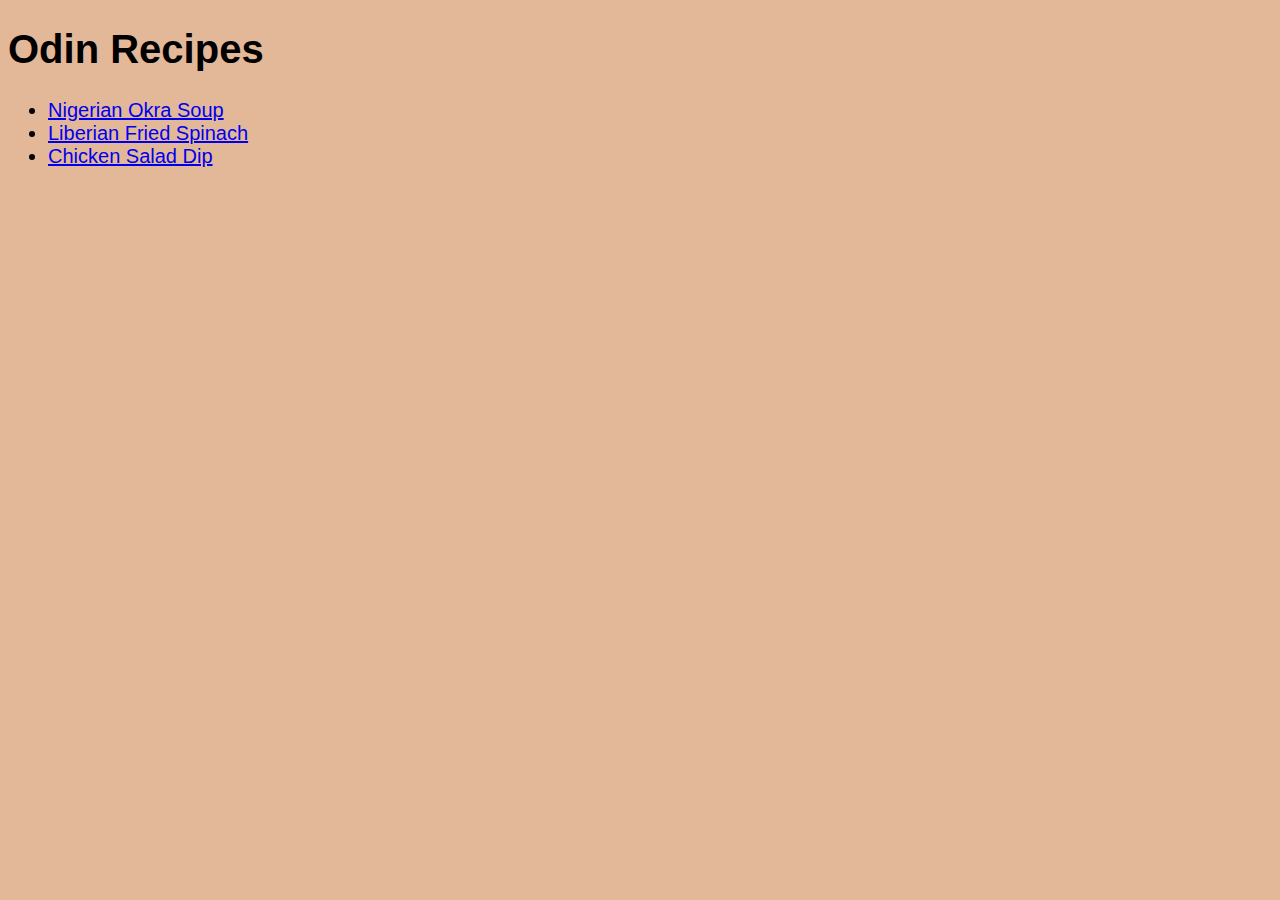
<file: index.html>
<!DOCTYPE html>
<html lang="en">
    <head>
        <meta charset="UTF-8">
        <title>Odin Recipes</title>
        <link rel="stylesheet" href="style.css">
    </head>
    <body>
        <h1>Odin Recipes</h1>
        <ul>
            <li><a href="./recipes/okrasoup.html" target="_self" rel="noopener noreferrer">  Nigerian Okra Soup</a></li>
            <li><a href="./recipes/spinach.html" target="_self" rel="noopener noreferrer"> Liberian Fried Spinach</a></li>
            <li><a href="./recipes/chickensaladdip.html " target="_self" rel="noopener noreferrer"> Chicken Salad Dip</a></li>
        </ul>
    </body>

</html>
</file>
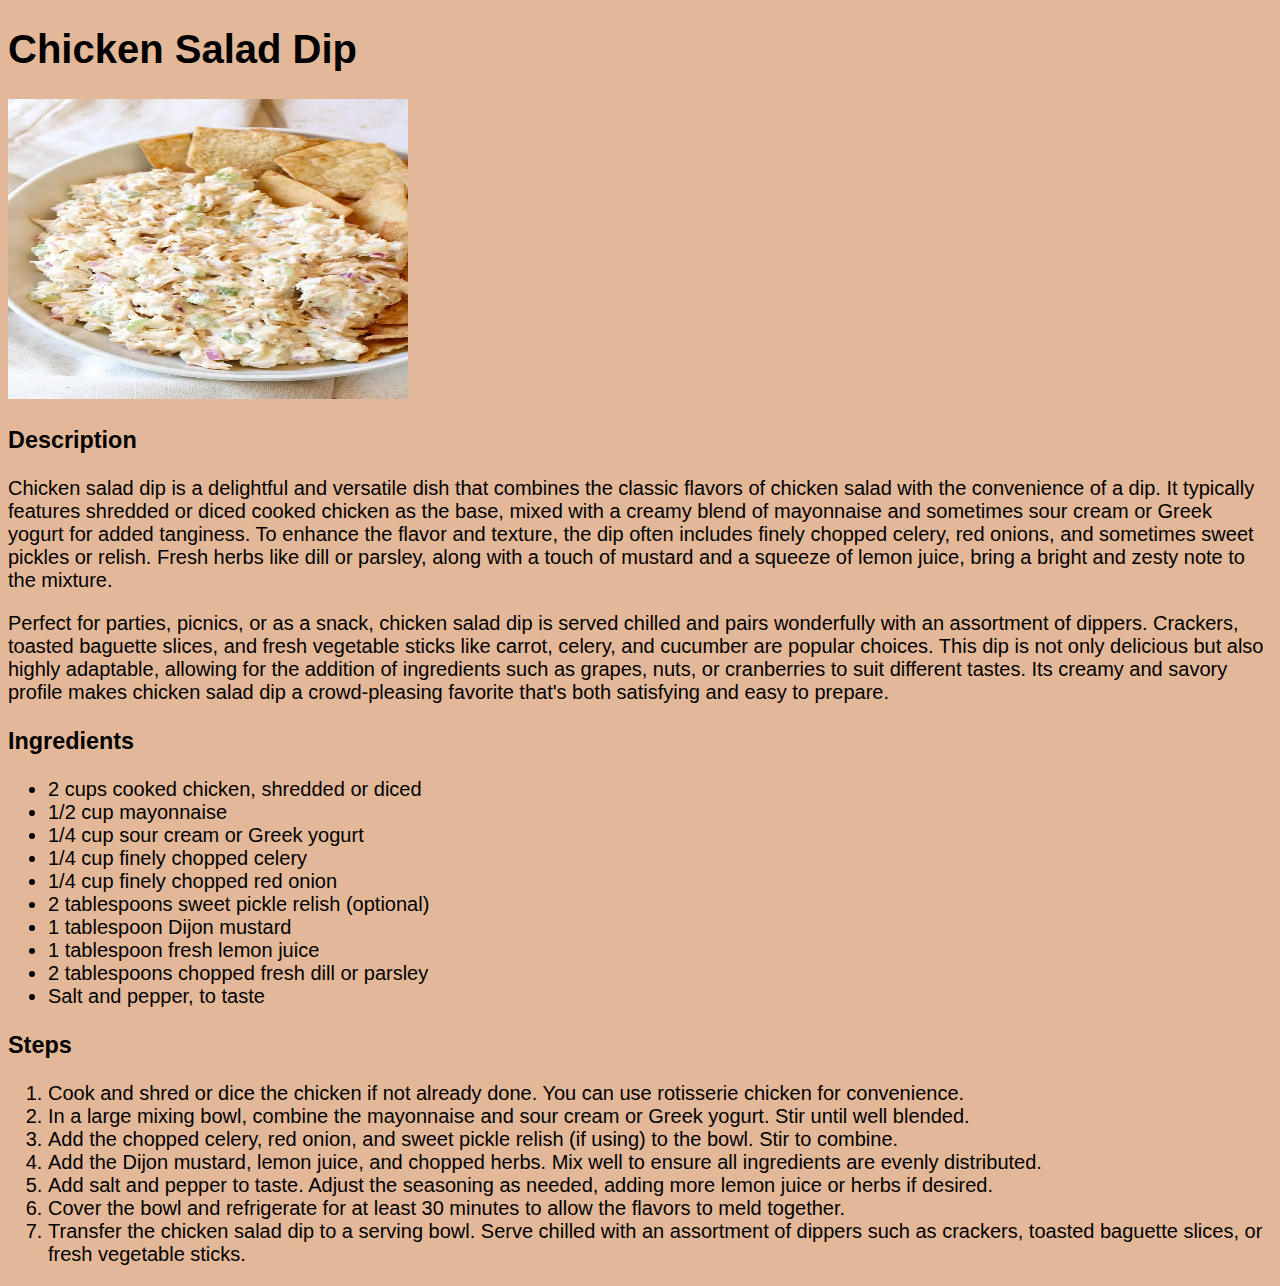
<file: recipes/chickensaladdip.html>
<!DOCTYPE html>
<html lang="en">
    <head>
        <meta charset="UTF-8">
        <title>Chicken Salad Dip</title>
        <link rel="stylesheet" href="../style.css">
    </head>
    <body>
        <h1>Chicken Salad Dip</h1>
        <img src="../img/chickensaladdip.jpg" alt="image of some delicious chicken salad dip in a white bowl">

        <h3>Description</h3>
        <p>Chicken salad dip is a delightful and versatile dish that combines the classic flavors of chicken salad with the convenience of a dip. It typically features shredded or diced cooked chicken as the base, mixed with a creamy blend of mayonnaise and sometimes sour cream or Greek yogurt for added tanginess. To enhance the flavor and texture, the dip often includes finely chopped celery, red onions, and sometimes sweet pickles or relish. Fresh herbs like dill or parsley, along with a touch of mustard and a squeeze of lemon juice, bring a bright and zesty note to the mixture.</p>

        <p>Perfect for parties, picnics, or as a snack, chicken salad dip is served chilled and pairs wonderfully with an assortment of dippers. Crackers, toasted baguette slices, and fresh vegetable sticks like carrot, celery, and cucumber are popular choices. This dip is not only delicious but also highly adaptable, allowing for the addition of ingredients such as grapes, nuts, or cranberries to suit different tastes. Its creamy and savory profile makes chicken salad dip a crowd-pleasing favorite that's both satisfying and easy to prepare.</p>

        <h3>Ingredients</h3>
        <ul>
            <li>2 cups cooked chicken, shredded or diced</li>
            <li>1/2 cup mayonnaise</li>
            <li>1/4 cup sour cream or Greek yogurt</li>
            <li>1/4 cup finely chopped celery</li>
            <li>1/4 cup finely chopped red onion</li>
            <li>2 tablespoons sweet pickle relish (optional)</li>
            <li>1 tablespoon Dijon mustard</li>
            <li>1 tablespoon fresh lemon juice</li>
            <li>2 tablespoons chopped fresh dill or parsley</li>
            <li>Salt and pepper, to taste</li>
        </ul>

        <h3>Steps</h3>
        <ol>
            <li>Cook and shred or dice the chicken if not already done. You can use rotisserie chicken for convenience.</li>
            <li>In a large mixing bowl, combine the mayonnaise and sour cream or Greek yogurt. Stir until well blended.</li>
            <li>Add the chopped celery, red onion, and sweet pickle relish (if using) to the bowl. Stir to combine.</li>
            <li>Add the Dijon mustard, lemon juice, and chopped herbs. Mix well to ensure all ingredients are evenly distributed.</li>
            <li>Add salt and pepper to taste. Adjust the seasoning as needed, adding more lemon juice or herbs if desired.</li>
            <li>Cover the bowl and refrigerate for at least 30 minutes to allow the flavors to meld together.</li>
            <li>Transfer the chicken salad dip to a serving bowl. Serve chilled with an assortment of dippers such as crackers, toasted baguette slices, or fresh vegetable sticks.</li>
        </ol>
    </body>

</html>
</file>
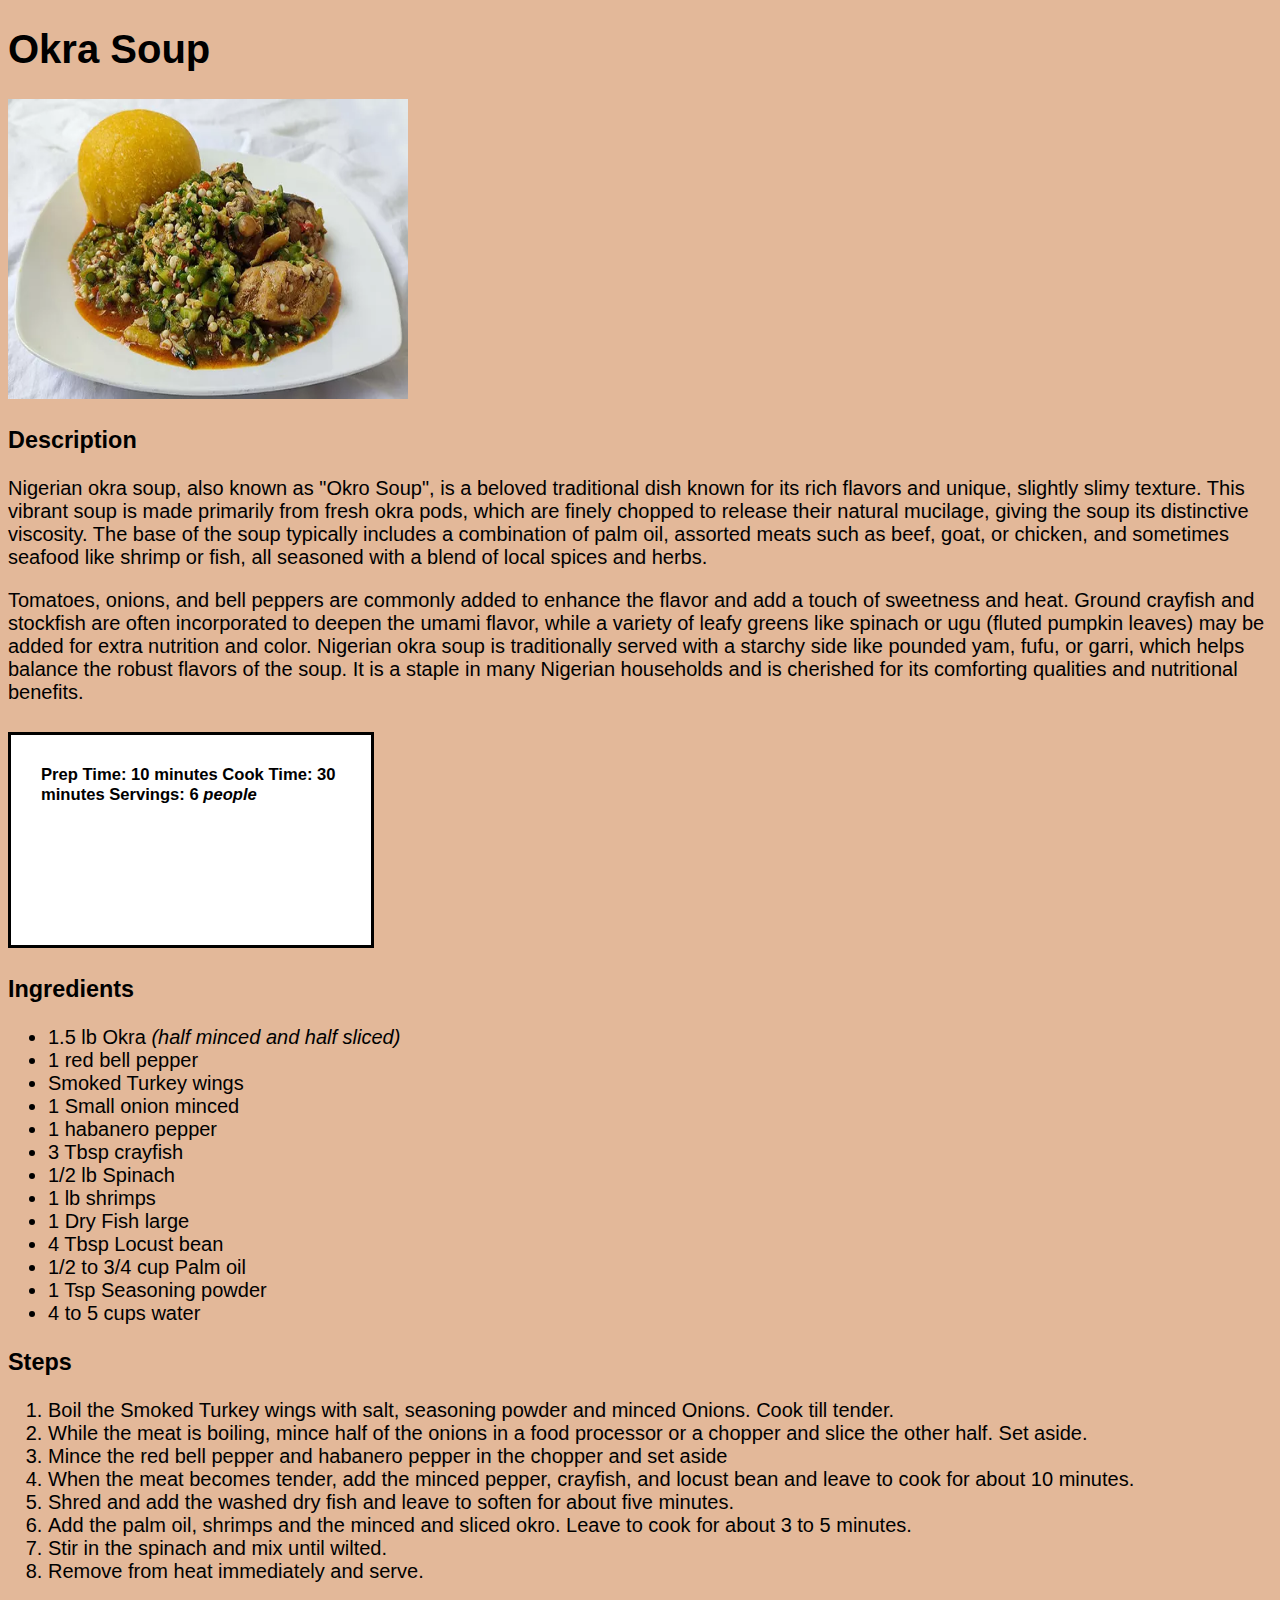
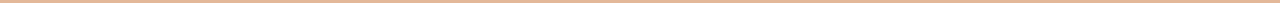
<file: recipes/okrasoup.html>
<!DOCTYPE html>
<html lang="en">
    <head>
        <meta charset="UTF-8">
        <title>Okra Soup</title>
        <link rel="stylesheet" href="../style.css">
    </head>
    <body>
        <h1>Okra Soup</h1>
        <img src="../img/nigerianokrasoup.jpg" alt="Beautiful picture of Nigearan Okra Soup">

        <h3>Description</h3> 
        <p>Nigerian okra soup, also known as "Okro Soup", is a beloved traditional dish known for its rich flavors and unique, slightly slimy texture. This vibrant soup is made primarily from fresh okra pods, which are finely chopped to release their natural mucilage, giving the soup its distinctive viscosity. The base of the soup typically includes a combination of palm oil, assorted meats such as beef, goat, or chicken, and sometimes seafood like shrimp or fish, all seasoned with a blend of local spices and herbs.</p>

        <p>Tomatoes, onions, and bell peppers are commonly added to enhance the flavor and add a touch of sweetness and heat. Ground crayfish and stockfish are often incorporated to deepen the umami flavor, while a variety of leafy greens like spinach or ugu (fluted pumpkin leaves) may be added for extra nutrition and color. Nigerian okra soup is traditionally served with a starchy side like pounded yam, fufu, or garri, which helps balance the robust flavors of the soup. It is a staple in many Nigerian households and is cherished for its comforting qualities and nutritional benefits.</p>
       
        <div>
            <h5 class="okraservings">Prep Time: 10 minutes Cook Time: 30 minutes Servings: 6 <em>people</em></h5>
        </div>
        <h3>Ingredients</h3>
        <ul>
            <li>1.5 lb Okra <em>(half minced and half sliced)</em></li>
            <li>1 red bell pepper</li>
            <li>Smoked Turkey wings</li>
            <li>1 Small onion minced</li>
            <li>1 habanero pepper</li>
            <li>3 Tbsp crayfish</li>
            <li>1/2 lb Spinach</li>
            <li>1 lb shrimps</li>
            <li>1 Dry Fish large</li>
            <li>4 Tbsp Locust bean</li>
            <li>1/2 to 3/4 cup Palm oil</li>
            <li>1 Tsp Seasoning powder</li>
            <li>4 to 5 cups water</li>
        </ul>

        <h3>Steps</h3>
        <ol>
            <li>Boil the Smoked Turkey wings with salt, seasoning powder and minced Onions. Cook till tender.</li>
            <li>While the meat is boiling, mince half of the onions in a food processor or a chopper and slice the other half. Set aside.</li>
            <li>Mince the red bell pepper and habanero pepper in the chopper and set aside</li>
            <li>When the meat becomes tender, add the minced pepper, crayfish, and locust bean and leave to cook for about 10 minutes.</li>
            <li>Shred and add the washed dry fish and leave to soften for about five minutes.</li>
            <li>Add the palm oil, shrimps and the minced and sliced okro. Leave to cook for about 3 to 5 minutes.</li>
            <li>Stir in the spinach and mix until wilted.</li>
            <li>Remove from heat immediately and serve.</li>
        </ol>
    </body>

</html>
</file>
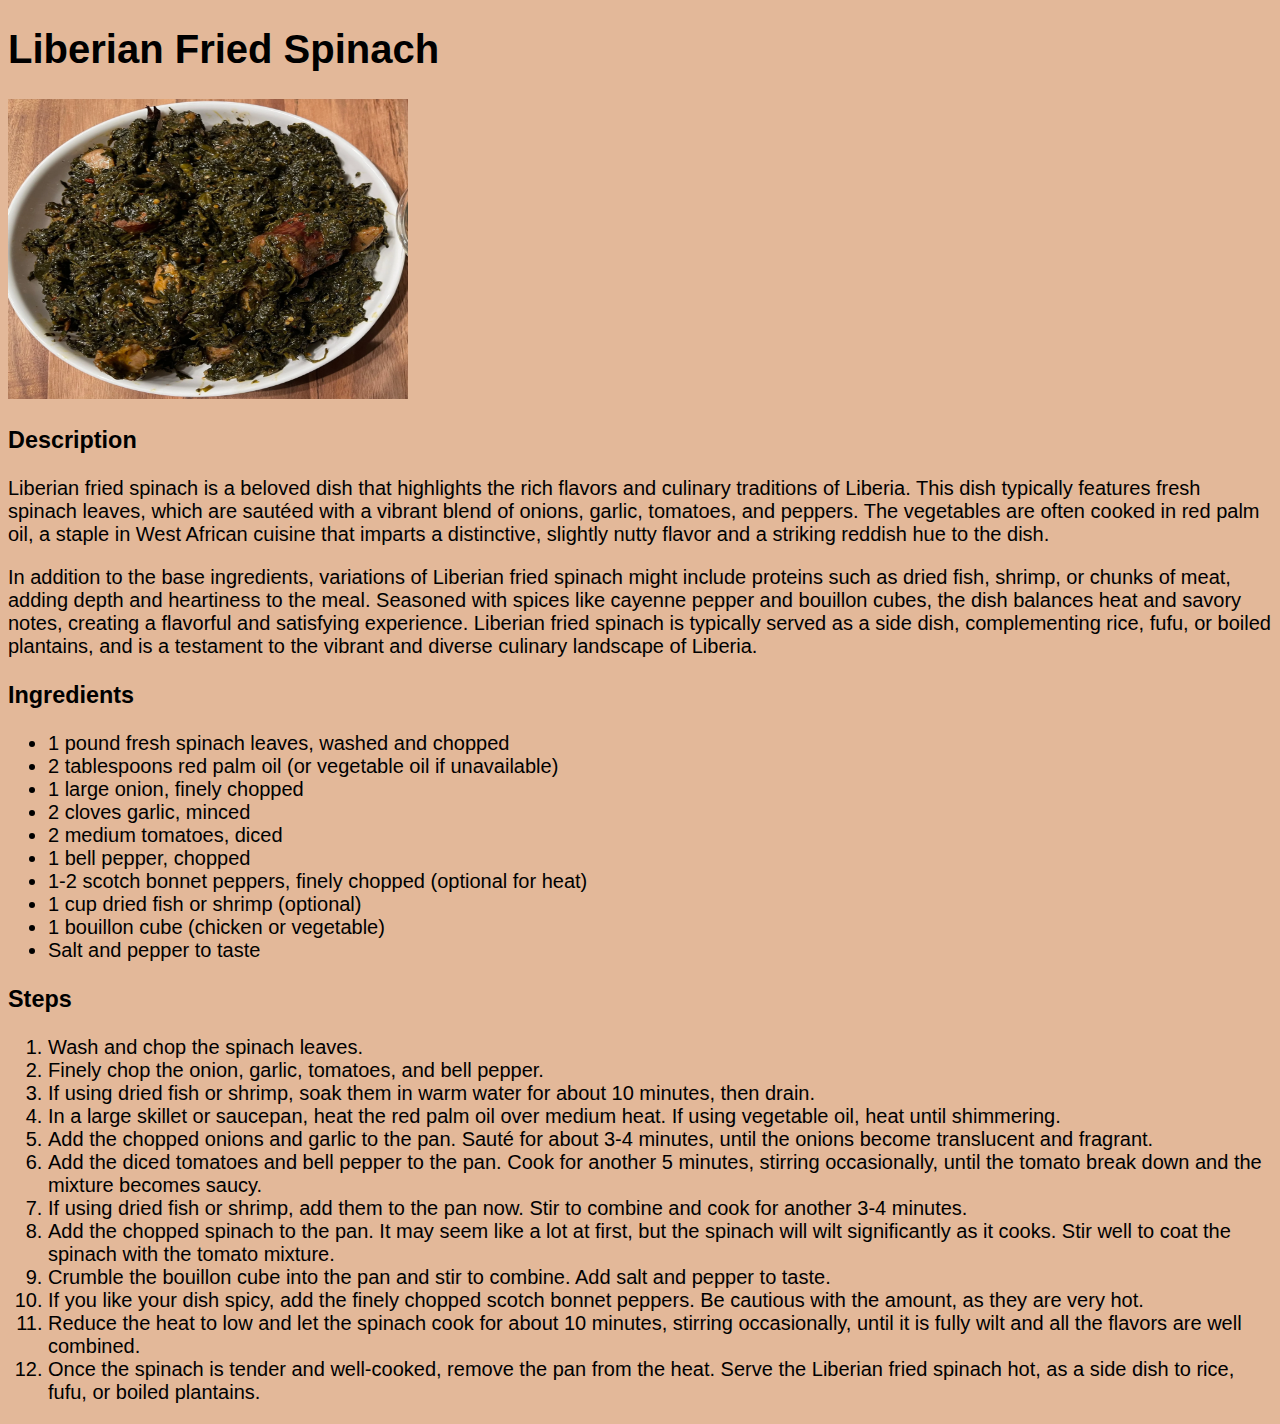
<file: recipes/spinach.html>
<!DOCTYPE html>
<html lang="en">
    <head>
        <meta charset="UTF-8">
        <title>Spinach</title>
        <link rel="stylesheet" href="../style.css">
    </head>
    <body>
        <h1>Liberian Fried Spinach</h1>
        <img src="../img/spinach.jpg" alt="picture of flavorful liberian spinach">

        <h3>Description</h3>
        <p>Liberian fried spinach is a beloved dish that highlights the rich flavors and culinary traditions of Liberia. This dish typically features fresh spinach leaves, which are sautéed with a vibrant blend of onions, garlic, tomatoes, and peppers. The vegetables are often cooked in red palm oil, a staple in West African cuisine that imparts a distinctive, slightly nutty flavor and a striking reddish hue to the dish.</p>

        <p>In addition to the base ingredients, variations of Liberian fried spinach might include proteins such as dried fish, shrimp, or chunks of meat, adding depth and heartiness to the meal. Seasoned with spices like cayenne pepper and bouillon cubes, the dish balances heat and savory notes, creating a flavorful and satisfying experience. Liberian fried spinach is typically served as a side dish, complementing rice, fufu, or boiled plantains, and is a testament to the vibrant and diverse culinary landscape of Liberia.</p>

        <h3>Ingredients</h3>
        <ul>
            <li>1 pound fresh spinach leaves, washed and chopped</li>
            <li>2 tablespoons red palm oil (or vegetable oil if unavailable)</li>
            <li>1 large onion, finely chopped</li>
            <li>2 cloves garlic, minced</li>
            <li>2 medium tomatoes, diced</li>
            <li>1 bell pepper, chopped</li>
            <li>1-2 scotch bonnet peppers, finely chopped (optional for heat)</li>
            <li>1 cup dried fish or shrimp (optional)</li>
            <li>1 bouillon cube (chicken or vegetable)</li>
            <li>Salt and pepper to taste</li>
        </ul>

        <h3>Steps</h3>
        <ol>       
            <li>Wash and chop the spinach leaves.</li>
            <li>Finely chop the onion, garlic, tomatoes, and bell pepper.</li>
            <li>If using dried fish or shrimp, soak them in warm water for about 10 minutes, then drain.</li>
            <li>In a large skillet or saucepan, heat the red palm oil over medium heat. If using vegetable oil, heat until shimmering.</li>    
            <li>Add the chopped onions and garlic to the pan. Sauté for about 3-4 minutes, until the onions become translucent and fragrant.</li>
            <li>Add the diced tomatoes and bell pepper to the pan. Cook for another 5 minutes, stirring occasionally, until the tomato  break down and the mixture becomes saucy.</li>
            <li>If using dried fish or shrimp, add them to the pan now. Stir to combine and cook for another 3-4 minutes.</li>
            <li>Add the chopped spinach to the pan. It may seem like a lot at first, but the spinach will wilt significantly as it cooks. Stir well to coat the spinach with the tomato mixture.</li>
            <li>Crumble the bouillon cube into the pan and stir to combine. Add salt and pepper to taste.</li>
            <li>If you like your dish spicy, add the finely chopped scotch bonnet peppers. Be cautious with the amount, as they are very hot.</li>
            <li>Reduce the heat to low and let the spinach cook for about 10 minutes, stirring occasionally, until it is fully wilt and all the flavors are well combined.</li>
            <li>Once the spinach is tender and well-cooked, remove the pan from the heat. Serve the Liberian fried spinach hot, as a side dish to rice, fufu, or boiled plantains.</li>              
        </ol>
    </body>

</html>
</file>
<file: style.css>
body{
    background-color: rgb(227, 184, 153);
    font-family: Arial, Helvetica, sans-serif;
    font-size: 20px;
}

img{
    width: 400px;
    height: 300px;
}
.okraservings{
    background-color: white;
    padding: 30px;
    border: 3px solid black;
    width: 300px;
    height: 150px;
}
</file>
